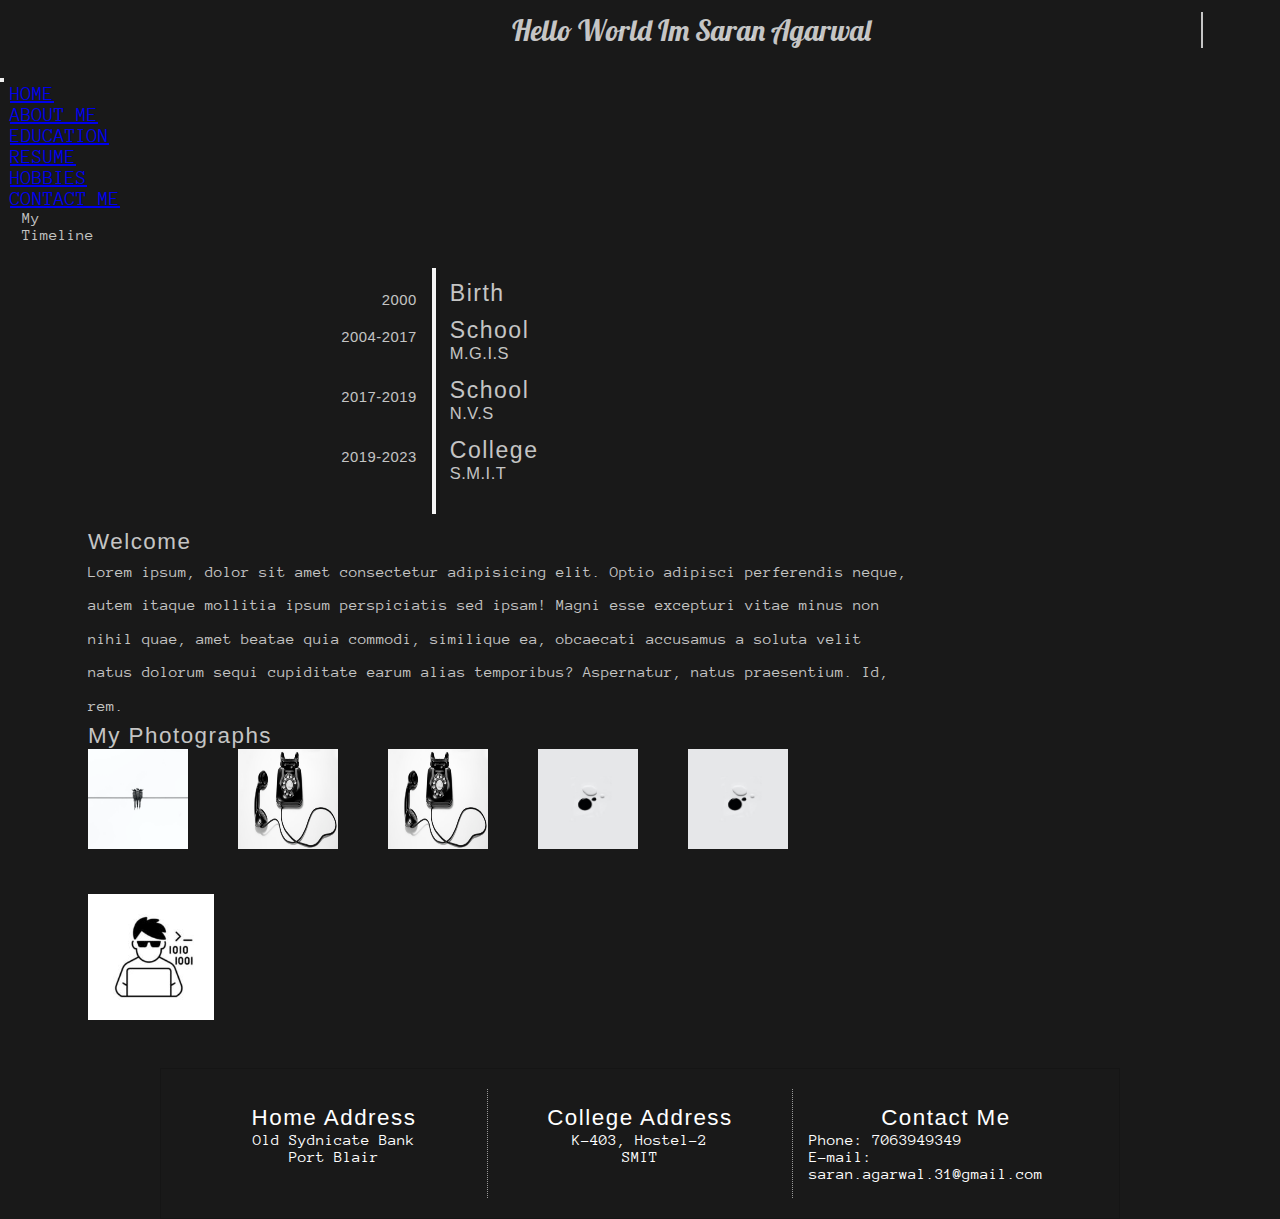
<file: index.html>
<!DOCTYPE html>
<html>
    <head>
        <meta charset="utf-8">
        <meta http-equiv="X-UA-Compatible" content="IE=edge">
        <title>Personal Website</title>
        <meta name="description" content="">
        <meta name="viewport" content="width=device-width, initial-scale=1">
        <link rel="stylesheet" href="style.css">
        <link href="https://cdn.jsdelivr.net/npm/bootstrap@5.1.1/dist/css/bootstrap.min.css" rel="stylesheet" integrity="sha384-F3w7mX95PdgyTmZZMECAngseQB83DfGTowi0iMjiWaeVhAn4FJkqJByhZMI3AhiU" crossorigin="anonymous">

    </head>

    <body>
        <header>
            <p class="line-1 anim-typewriter">Hello World Im Saran Agarwal</p>
        </header>

        <nav class="navbar navbar-expand-lg navbar-dark">
            <div class="container-fluid">
              <button class="navbar-toggler" type="button" data-bs-toggle="collapse" data-bs-target="#navbarSupportedContent" aria-controls="navbarSupportedContent" aria-expanded="false" aria-label="Toggle navigation">
                <span class="navbar-toggler-icon"></span>
              </button>
              <div class="collapse navbar-collapse d-flex justify-content-center" id="navbarSupportedContent">
                <ul class="navbar-nav ms-5 nav justify-content-around">
                  <li class="nav-item">
                    <a class="nav-link active" aria-current="page" href="#">Home</a>
                  </li>
                  <li class="nav-item">
                    <a class="nav-link" href="aboutme.html" target="blank">About Me</a>
                  </li>
                  <li class="nav-item">
                    <a class="nav-link" href="https://pdfhost.io/v/oAOScX.GQ_Sarans_Resume_1" target="_blank">Education</a>
                  </li>
                  <li class="nav-item">
                    <a class="nav-link" href="https://pdfhost.io/v/oAOScX.GQ_Sarans_Resume_1" target="_blank">Resume</a>
                  </li>
                  <li class="nav-item">
                    <a class="nav-link" href="https://pdfhost.io/v/oAOScX.GQ_Sarans_Resume_1" target="_blank">Hobbies</a>
                  </li>
                  <li class="nav-item">
                    <a class="nav-link" href="#footer">Contact Me</a>
                  </li>
              </div>
            </div>
          </nav>
        
        <div class="d-flex m-3 w-auto">
            <section>
                <div class="left-sidebar d-flex flex-row">
                    <p style="height: auto; width: 100px; margin-bottom: 0; padding-left: 12px; margin-left: 10px;">My Timeline</p>
                    <div id="content">
                        <ul class="timeline">
                          <li class="event" data-date="2000">
                            <h3>Birth</h3>
                          </li>
                          <li class="event" data-date="2004-2017">
                            <h3>School</h3>
                            <p>M.G.I.S</p>
                          </li>
                          <li class="event" data-date="2017-2019">
                            <h3>School</h3>
                            <p>N.V.S</p>
                          </li>
                          <li class="event" data-date="2019-2023">
                            <h3>College</h3>
                            <p>S.M.I.T</p>
                          </li>
                         
                        </ul>
                      </div>
                </div>      
            </section>
    
            <section>
                <div class="right-section w-75 d-flex">
                        <div class="container-1">
                            <h3>Welcome</h3>
                            <p style="width: 820px; line-height: 2.1rem;">Lorem ipsum, dolor sit amet consectetur adipisicing elit. Optio adipisci perferendis neque, autem itaque mollitia ipsum perspiciatis sed ipsam! Magni esse excepturi vitae minus non nihil quae, amet beatae 
                                quia commodi, similique ea, obcaecati accusamus a soluta velit natus dolorum sequi cupiditate earum alias temporibus? Aspernatur, natus praesentium. Id, rem.</p>
                            <h3>My Photographs</h3>
                            <div class="my-img">
                                <ul class="my-img-list">
                                    <li class="my-img-item"><img src="photo1.jpg" alt=""></li>
                                    <li class="my-img-item"><img src="photo2.jpg" alt=""></li>
                                    <li class="my-img-item"><img src="photo2.jpg" alt=""></li>
                                    <li class="my-img-item"><img src="photo3.jpg" alt=""></li>
                                    <li class="my-img-item"><img src="photo3.jpg" alt=""></li>
                                </ul>
                            </div>
                        </div>
                        <div class="container-2">
                            <figure>
                                <img src="image.jpg" alt="mypic" style="height: 126px; margin-top: 42px;">
                            </figure>
                        </div>
                </div>
            </section>
        </div>

        
        <div id="footer">
            <div>
              <h2>Home Address</h2>
              Old Sydnicate Bank <br>
              Port Blair<br>
            </div><div>
              <h2>College Address</h2>
              K-403, Hostel-2 <br>
              SMIT

            </div><div>
              <h2>Contact Me</h2>
               Phone: 7063949349 </br>
               E-mail: saran.agarwal.31@gmail.com 
            </div>
             
           </div>
            
    </body>
</html>
</file>
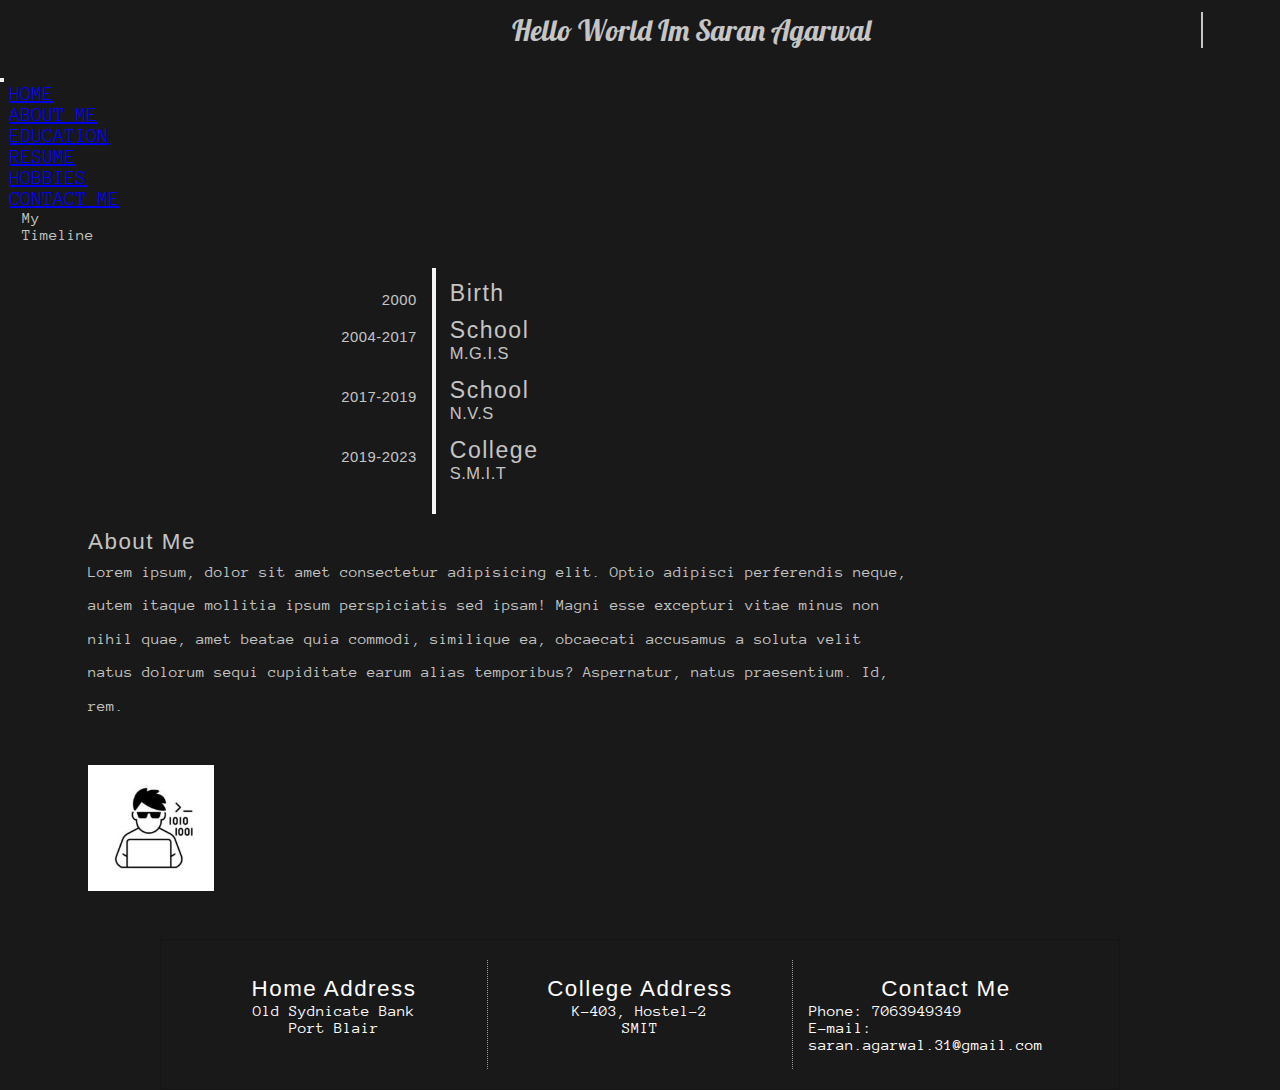
<file: aboutme.html>
<!DOCTYPE html>
<html>
    <head>
        <meta charset="utf-8">
        <meta http-equiv="X-UA-Compatible" content="IE=edge">
        <title>Personal Website</title>
        <meta name="description" content="">
        <meta name="viewport" content="width=device-width, initial-scale=1">
        <link rel="stylesheet" href="style.css">
        <link href="https://cdn.jsdelivr.net/npm/bootstrap@5.1.1/dist/css/bootstrap.min.css" rel="stylesheet" integrity="sha384-F3w7mX95PdgyTmZZMECAngseQB83DfGTowi0iMjiWaeVhAn4FJkqJByhZMI3AhiU" crossorigin="anonymous">

    </head>

    <body>
        <header>
            <p class="line-1 anim-typewriter">Hello World Im Saran Agarwal</p>
        </header>

        <nav class="navbar navbar-expand-lg navbar-dark">
            <div class="container-fluid">
              <button class="navbar-toggler" type="button" data-bs-toggle="collapse" data-bs-target="#navbarSupportedContent" aria-controls="navbarSupportedContent" aria-expanded="false" aria-label="Toggle navigation">
                <span class="navbar-toggler-icon"></span>
              </button>
              <div class="collapse navbar-collapse d-flex justify-content-center" id="navbarSupportedContent">
                <ul class="navbar-nav ms-5 nav justify-content-around">
                  <li class="nav-item">
                    <a class="nav-link active" aria-current="page" href="index.html">Home</a>
                  </li>
                  <li class="nav-item">
                    <a class="nav-link" href="#">About Me</a>
                  </li>
                  <li class="nav-item">
                    <a class="nav-link" href="https://pdfhost.io/v/oAOScX.GQ_Sarans_Resume_1" target="_blank">Education</a>
                  </li>
                  <li class="nav-item">
                    <a class="nav-link" href="https://pdfhost.io/v/oAOScX.GQ_Sarans_Resume_1" target="_blank">Resume</a>
                  </li>
                  <li class="nav-item">
                    <a class="nav-link" href="https://pdfhost.io/v/oAOScX.GQ_Sarans_Resume_1" target="_blank">Hobbies</a>
                  </li>
                  <li class="nav-item">
                    <a class="nav-link" href="#footer">Contact Me</a>
                  </li>
              </div>
            </div>
          </nav>
        
        <div class="d-flex m-3 w-auto">
            <section>
                <div class="left-sidebar d-flex flex-row">
                    <p style="height: auto; width: 100px; margin-bottom: 0; padding-left: 12px; margin-left: 10px;">My Timeline</p>
                    <div id="content">
                        <ul class="timeline">
                          <li class="event" data-date="2000">
                            <h3>Birth</h3>
                          </li>
                          <li class="event" data-date="2004-2017">
                            <h3>School</h3>
                            <p>M.G.I.S</p>
                          </li>
                          <li class="event" data-date="2017-2019">
                            <h3>School</h3>
                            <p>N.V.S</p>
                          </li>
                          <li class="event" data-date="2019-2023">
                            <h3>College</h3>
                            <p>S.M.I.T</p>
                          </li>
                         
                        </ul>
                      </div>
                </div>      
            </section>
    
            <section>
                <div class="right-section w-75 d-flex">
                        <div class="container-1">
                            <h3>About Me</h3>
                            <p style="width: 820px; line-height: 2.1rem;">Lorem ipsum, dolor sit amet consectetur adipisicing elit. Optio adipisci perferendis neque, autem itaque mollitia ipsum perspiciatis sed ipsam! Magni esse excepturi vitae minus non nihil quae, amet beatae 
                                quia commodi, similique ea, obcaecati accusamus a soluta velit natus dolorum sequi cupiditate earum alias temporibus? Aspernatur, natus praesentium. Id, rem.</p>
                        </div>
                        <div class="container-2">
                            <figure>
                                <img src="image.jpg" alt="mypic" style="height: 126px; margin-top: 42px;">
                            </figure>
                        </div>
                </div>
            </section>
        </div>

        
        <div id="footer">
            <div>
              <h2>Home Address</h2>
              Old Sydnicate Bank <br>
              Port Blair<br>
            </div><div>
              <h2>College Address</h2>
              K-403, Hostel-2 <br>
              SMIT

            </div><div>
              <h2>Contact Me</h2>
               Phone: 7063949349 </br>
               E-mail: saran.agarwal.31@gmail.com 
            </div>
             
           </div>
            
    </body>
</html>
</file>
<file: style.css>
/* Google Fonts */
@import url(https://fonts.googleapis.com/css?family=Anonymous+Pro);
@import url('https://fonts.googleapis.com/css2?family=Lobster&display=swap');
/* Global */
*{
    margin: 0;
    padding: 0;
    box-sizing: border-box;
}

body{
  color: rgba(255,255,255,.75) !important;
  font-family: 'Anonymous Pro', monospace;  
  background-color: rgb(25,25,25) !important;  
}

.line-1{
    margin-top: 30px;
    width: 24em;
    border-right: 2px solid rgba(255,255,255,.75);
    font-size: 180%;
    white-space: nowrap;
    overflow: hidden;
    transform: translateY(-50%);    
    font-family: 'Lobster', cursive;
    margin-left: 40%;
}

/* Animation */
.anim-typewriter{
  animation: typewriter 4s steps(44) 1s 1 normal both,
             blinkTextCursor 500ms steps(44) infinite normal;
}
@keyframes typewriter{
  from{width: 0;}
  to{width: 13em;}
}
@keyframes blinkTextCursor{
  from{border-right-color: rgba(255,255,255,.75);}
  to{border-right-color: transparent;}
}

strong {
  font-weight: 600;
}

h1 {
 font-family: 'Oswald', sans-serif;
 letter-spacing: 1.5px;
 color: white;  
 font-weight: 100;
 font-size: 2.4em;
}

#content {
  margin-top: 25px;
  text-align: center;  
  margin-left: -25px;
}

/* Timeline */

.timeline {
  border-left: 4px solid whitesmoke;
  border-bottom-right-radius: 50px;
  border-top-right-radius: 50px;    
  background: fade(whitesmoke, 3%);
  color: fade(white, 80%);
  font-family: 'Oswald', sans-serif;  
  margin: 14px auto;  
  letter-spacing: 0.5px;   
  position: relative;
  line-height: 1.4em;
  font-size: 1.03em;   
  padding: 14px;   
  list-style: none;
  text-align: left;  
  font-weight: 100;  
  max-width: 30%; 
}

h1, h2, h3 {
font-family: 'Oswald', sans-serif;
letter-spacing: 1.5px;
font-weight: 100;
font-size: 1.4em;    
}

.nav-item a{
    margin-left: 10px;
    text-transform: uppercase;
    font-size: 20px;
}


.event {
border-bottom: 1px dashed fade(whitesmoke, 10%);
padding-bottom: (14px * 0.5);
margin-bottom: 14px;  
position: relative;
}

.event:before, .event:after {
    position: absolute;
    display: block;
    top: 7px;
    left: -153px;
}

.event:before {
    left: (((120px * 0.6) + 14px + 14px + 120px + (4px * 2)) * 1.5) * -1;    
    color: fade(white, 40%);    
    content: attr(data-date);
    text-align: right;
    font-weight: 100;    
    font-size: 0.9em;
    min-width: 120px;
}

.my-img-list{
    list-style: none;
    display: flex;
    justify-content: space-between;
    width: 700px;   
    padding-left: 0;
}

.my-img-item img{
    width: 100px;
    height: 100px;
}

  
.right-section{
    margin: 88px;
    margin-top: 15px;
    margin-bottom: 45px;
}

#footer {
    display: flex;
    max-width: 60em;
    padding: 1.25em;
    margin: 0 auto;
    border: 0.062em solid #151515;
    color: white;
 }

#footer div {
    display: table-cell;
    width: 33.333%;
    padding: 1em;
    text-align: center;
}

#footer div h2 {
    text-align: center;
 }

#footer div:nth-of-type(2) {
    border-right: 0.062em dotted #999;
    border-left: 0.062em dotted #999;
 }

#footer div:nth-of-type(3) {
    text-align: left;
 }
</file>
